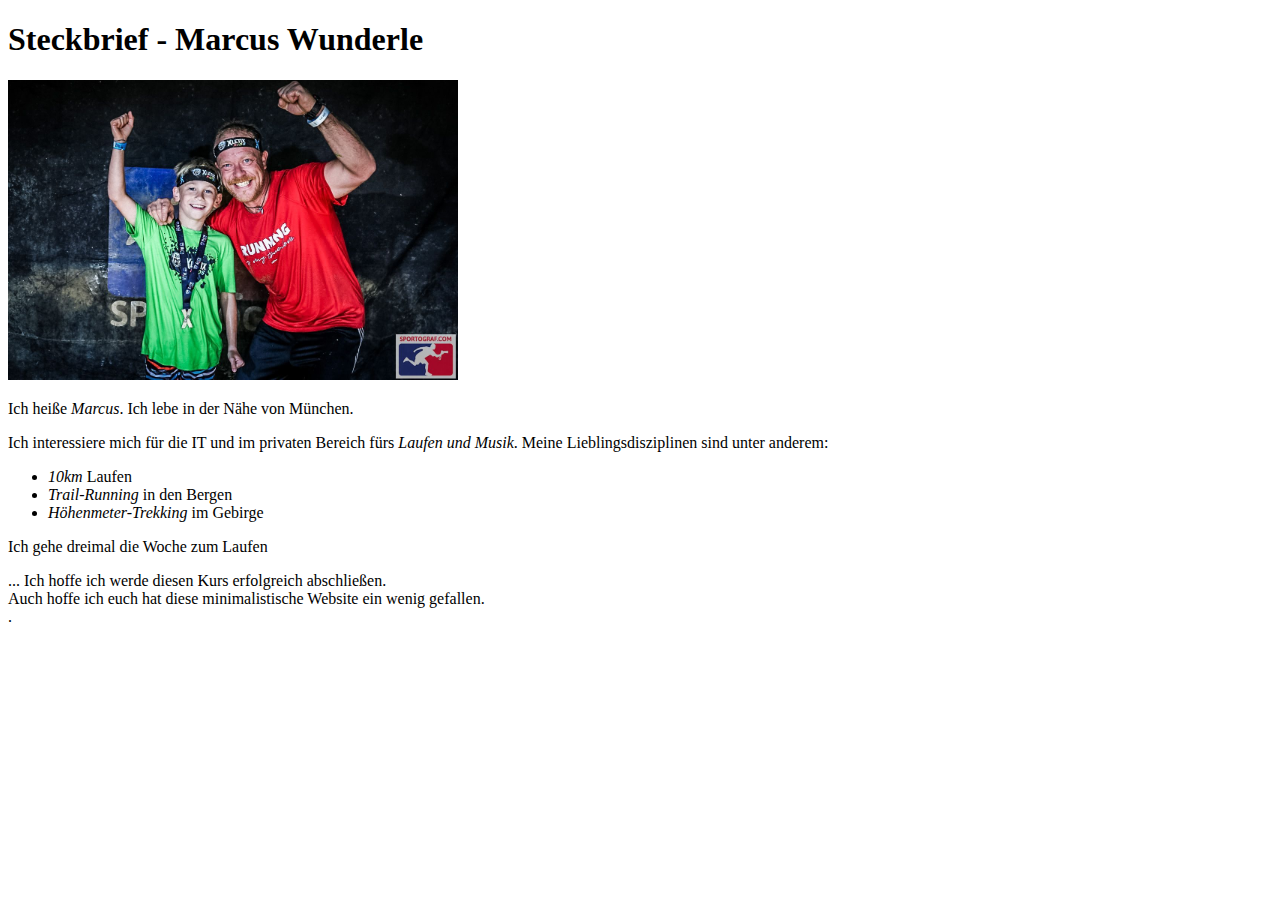
<file: marcus.html>
<!DOCTYPE html>
<html>
  <head>
    <meta charset="utf-8"/>
    <title>Steckbrief von Marcus Wunderle</title>
  </head>
  <body>
    <h1>Steckbrief - Marcus Wunderle</h1>
    <p><img alt="Foto von mir" src="MarcusBild.jpg" width="450" height="300"/></p>
    <p>
      Ich heiße <em>Marcus</em>. Ich lebe in der Nähe
      von München.    </p>
    <p>
      Ich interessiere mich für die IT und im privaten Bereich fürs <em>Laufen und Musik</em>.
      Meine Lieblingsdisziplinen sind unter anderem:
    </p>
    <ul>
      <li><em>10km</em> Laufen</li>
      <li><em>Trail-Running</em> in den Bergen</li>
      <li><em>Höhenmeter-Trekking</em> im Gebirge</li>
    </ul>
    <p>
      Ich gehe dreimal die Woche zum
      <a>Laufen       
        <li>...  Ich hoffe ich werde diesen Kurs erfolgreich abschließen.</li>
        
      </a>
      <li><a>Auch hoffe ich euch hat diese minimalistische Website ein wenig gefallen.</a></li>
      .
    </p>
  </body>
</html>
</file>
